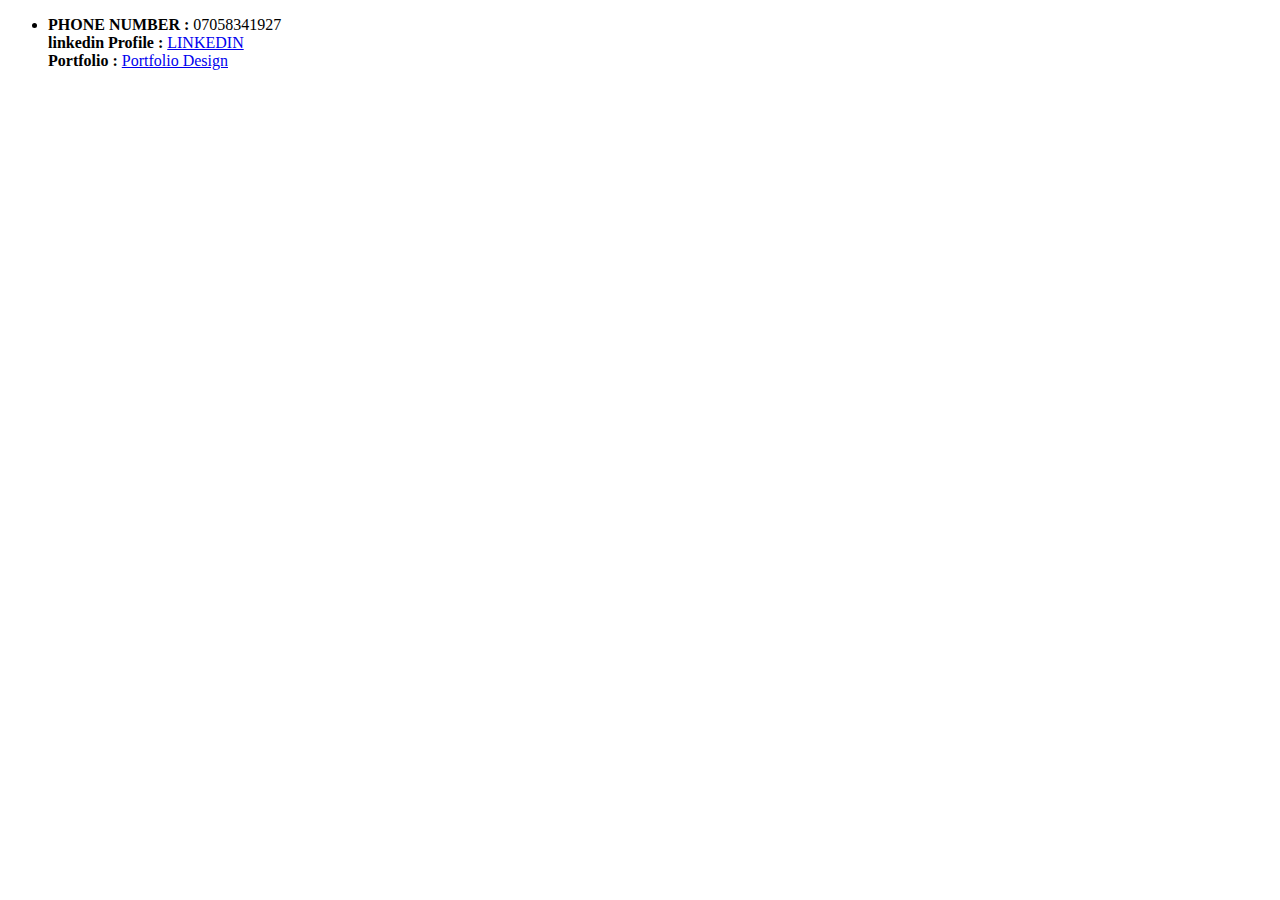
<file: public/Contact.html>
<!DOCTYPE html>
<html lang="en">
<head>
    <meta charset="UTF-8">
    <meta name="viewport" content="width=device-width, initial-scale=1.0">
    <title>Contact Me</title>
</head>
<body>
  <ul>
     <li>
    <b>PHONE NUMBER :</b> 07058341927
    <br>
    <B>linkedin Profile :</B> <a href="https://ng.linkedin.com/in/freedom-ogun-8a03b8193"> LINKEDIN</a>
    <br>
    <b> Portfolio :</b> <a href="https://www.instagram.com/pixels_bird/"> Portfolio Design</a>
  </li>
 </ul>
</body>
</html>
</file>
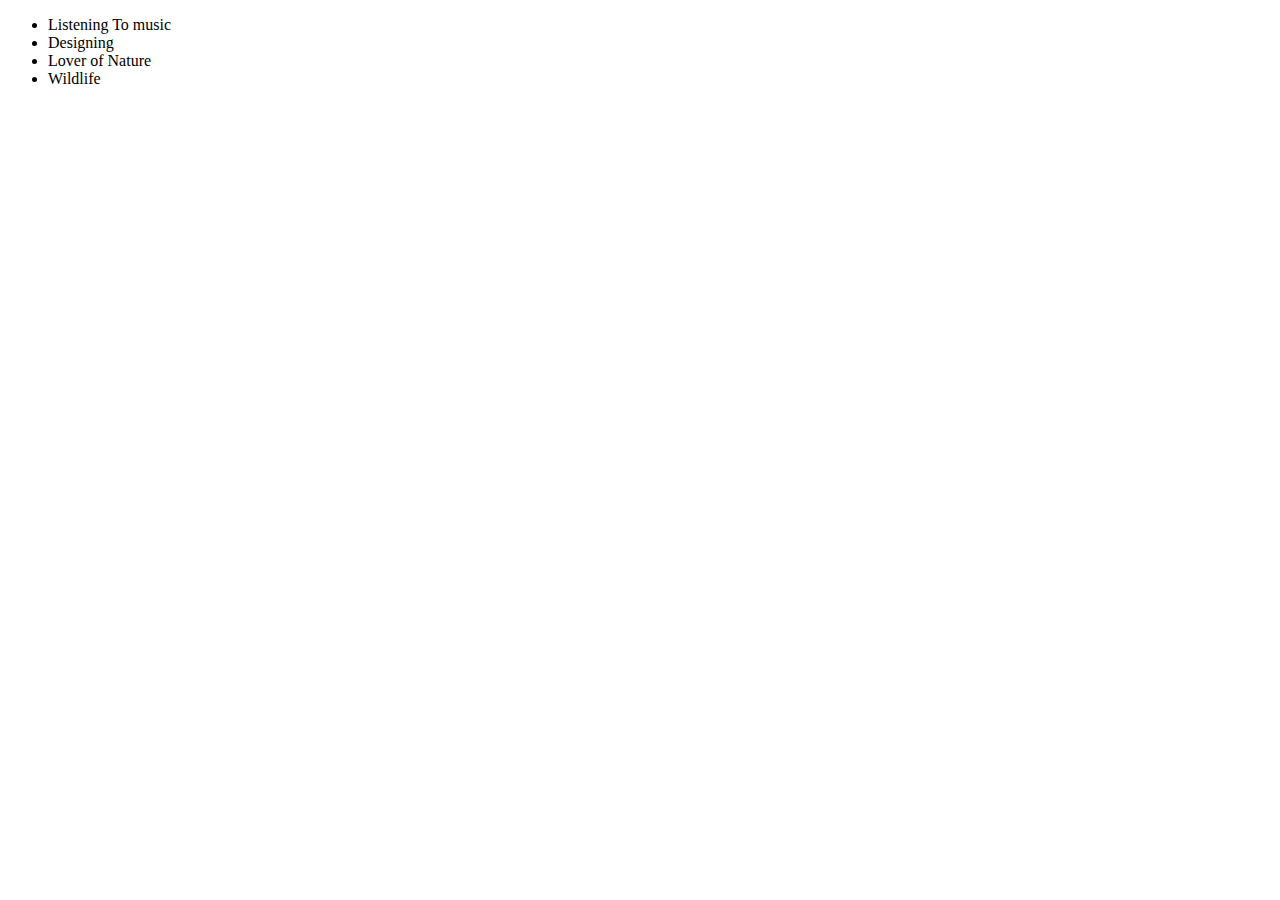
<file: public/MyHobbies.html>
<!DOCTYPE html>
<html lang="en">
<head>
    <meta charset="UTF-8">
    <meta name="viewport" content="width=device-width, initial-scale=1.0">
    <title>My Hobbies</title>
</head>
<body>
    <ul>
        <li>Listening To music</li>
        <li>Designing</li>
        <li>Lover of Nature</li>
        <li>Wildlife</li>
    </ul>
</body>
</html>
</file>
